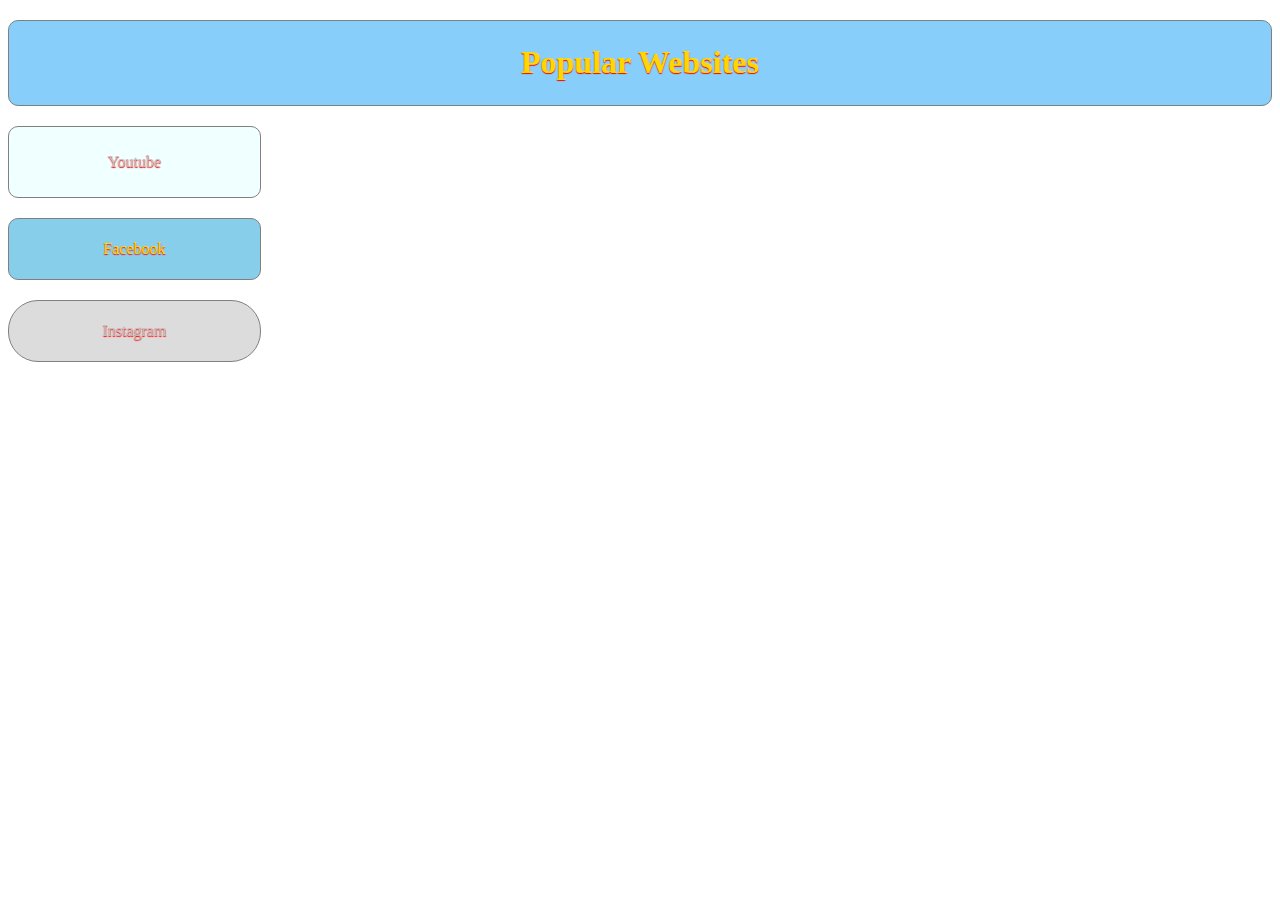
<file: index.html>
<!DOCTYPE html>
<html>
  <head>
    <link rel="stylesheet" href="style.css"/>
    <title>My new Website</title>
    <div class="head">
    <h1>Popular Websites</h1>
    </div>
  </head>
  <body>
    <div id="blocks">
        <div class="container1">
          <p>Youtube</p>
        </div>
      </div>
      <div class="container2">
        <p>Facebook</p>
      </div>
      <div class="container3">
        <p>Instagram</p>
      </div>
    </div>
  </body>
</html>
</file>
<file: style.css>
#blocks{
    display:flex;
    flex-direction:column;
    margin-top: 20px;  
    margin: 0 auto;
    
}

.head{
    text-align: center;
    text-shadow:0 1px 1px red;
    color:gold;
    background-color: lightskyblue;
    margin-top: 20px;
    padding: 2px;
    border-radius: 10px;
    border: 1px solid gray;
}

.container1{
    text-align: center;
    text-shadow:0 1px 1px red;
    color:silver;
    background-color:azure;
    margin-top: 20px;
    margin-right: 80%;
    padding: 10px;
    border-radius: 10px;
    border: 1px solid gray;
    
}


.container2{
    text-align: center;
    text-shadow:0 1px 1px red;
    color:gold;
    background-color: skyblue;
    margin-top: 20px;
    margin-right: 80%;
    padding: 5px;
    border-radius: 10px;
    border: 1px solid gray;
    


}


.container3{
    text-align: center;
    text-shadow:0 1px 1px red;
    color:silver;
    background-color: gainsboro;
    margin-top: 20px;
    margin-right: 80%;
    padding: 5px;
    border-radius: 30px;
    border: 1px solid gray;
    

}
</file>
